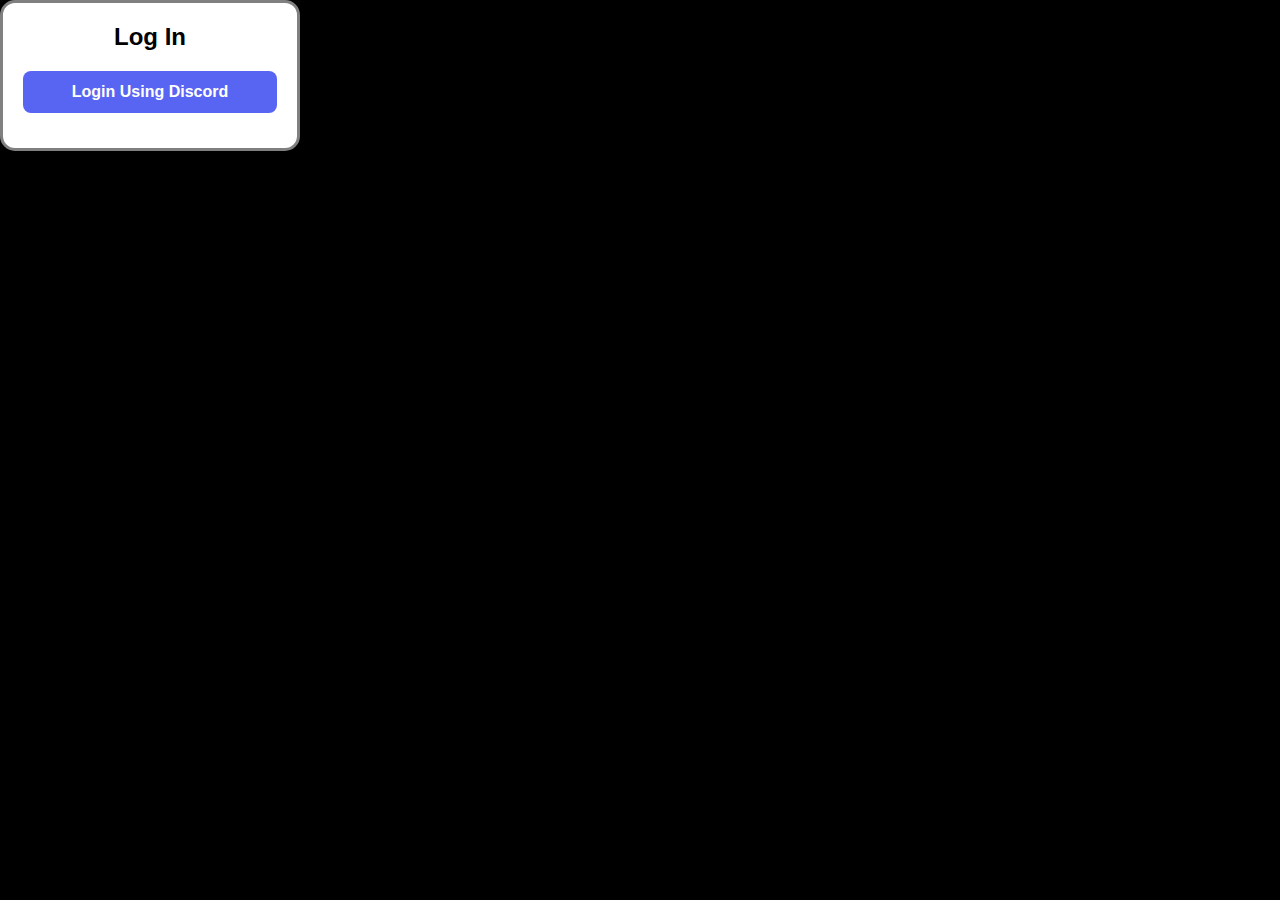
<file: index.html>
<!DOCTYPE html>
<html lang="en">
<head>
    <meta charset="UTF-8" />
    <meta name="viewport" content="width=device-width, initial-scale=1.0" />
    <title>Server Dashboard</title>
    <link rel="stylesheet" href="styles/style.css" />
</head>
<body>

    <div class="login-page" id="login-page">
        <div class="login-container">
        <h2>Log In</h2>
        <button id="login" onclick="discordLogin()" class="discord-login">Login Using Discord</button>
        </div>
    </div>

    <div class="servers-page hidden" id="servers-page">
        <header class="topbar">
        <div class="left-section" id="welcome">Welcome , to Ultimate CAD</div>
            <div class="center-section">
                <button >Join Using Code</button>
                <button>Create Server</button>
                <a href="html/server.html">Go to CAD</a>
            </div>
            <div class="right-section">
                <button onclick="refresh()">Settings</button>
                <button onclick="logOut()">Log out</button>
            </div>
        </header>

        <main class="dashboard">
            <div class="serverslist">
                <!-- Server list displayed in a table -->
                <table id="server-table" class="server-table">
                    <thead>
                        <tr>
                            <th>Server Name</th>
                            <th>Members</th>
                        </tr>
                    </thead>
                    <tbody id="server-list">
                        <!-- Server entries will be dynamically inserted here -->
                    </tbody>
                </table>
            </div>
        </main>
    </div>

    <script src="scripts/script.js"></script>
</body>
</html>
</file>
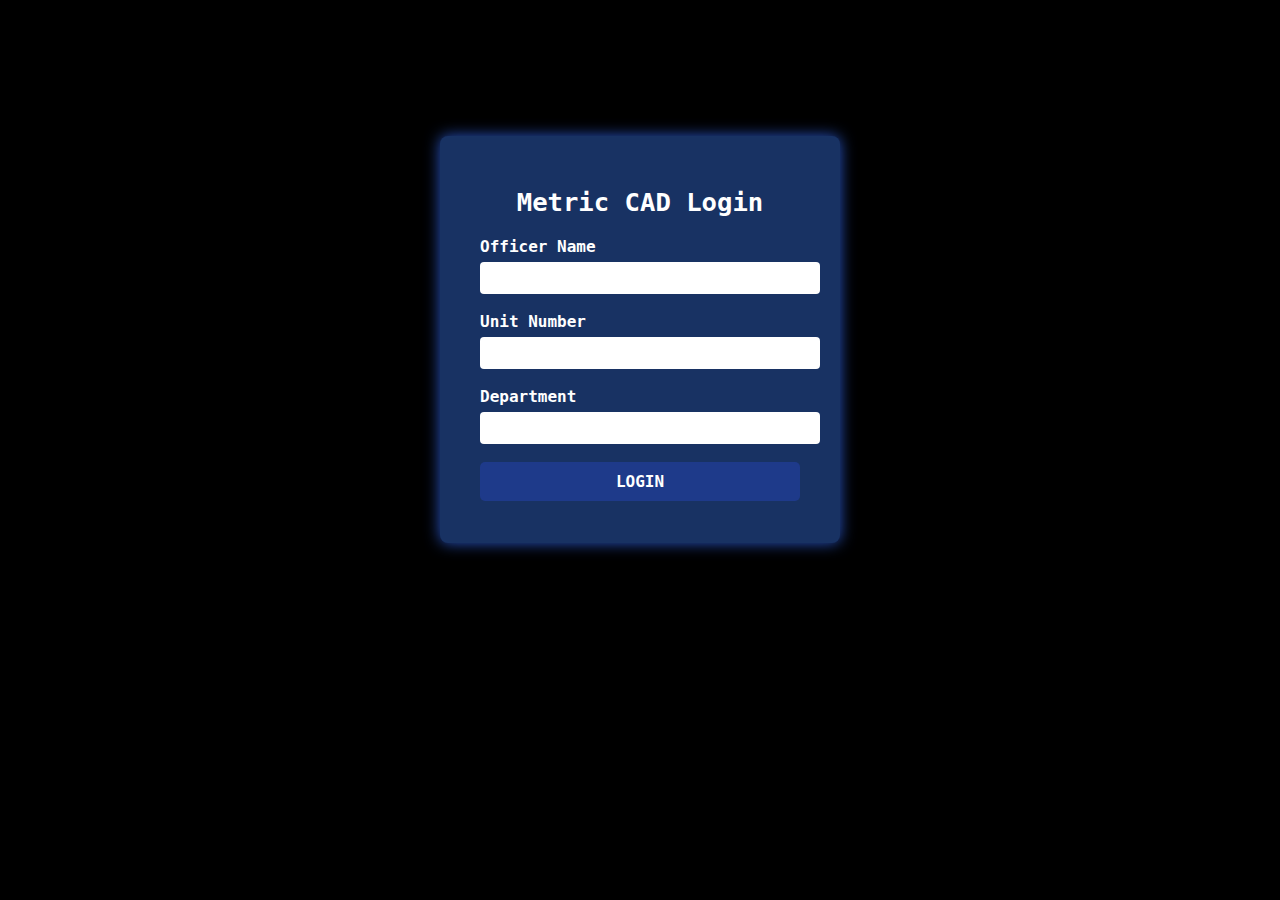
<file: login.html>
<!DOCTYPE html>
<html lang="en">
<head>
  <meta charset="UTF-8" />
  <title>CAD Login</title>
  <meta name="viewport" content="width=device-width, initial-scale=1" />
  <link rel="stylesheet" href="style.css" />
</head>
<body>
  <div id="login-container">
    <h2>Metric CAD Login</h2>
    <form id="login-form">
      <label for="name">Officer Name</label>
      <input type="text" id="name" required />
      <label for="unit">Unit Number</label>
      <input type="text" id="unit" required />
      <label for="agency">Department</label>
      <input type="text" id="agency" required />
      <button type="submit">LOGIN</button>
      <div id="login-error"></div>
    </form>
  </div>
  <script>
    document.getElementById('login-form').addEventListener('submit', function (e) {
      e.preventDefault();
      const name = document.getElementById('name').value.trim();
      const unit = document.getElementById('unit').value.trim();
      const agency = document.getElementById('agency').value.trim();

      if (name && unit && agency) {
        const officer = {
          name,
          unit,
          status: "AVAILABLE",
          call: "",
          agency,
          location: "",
          description: "(MDC) 10-41"
        };
        localStorage.setItem('loggedOfficer', JSON.stringify(officer));
        window.location.href = 'index.html';
      } else {
        document.getElementById('login-error').textContent = "Please fill all fields.";
      }
    });
  </script>
</body>
</html>
</file>
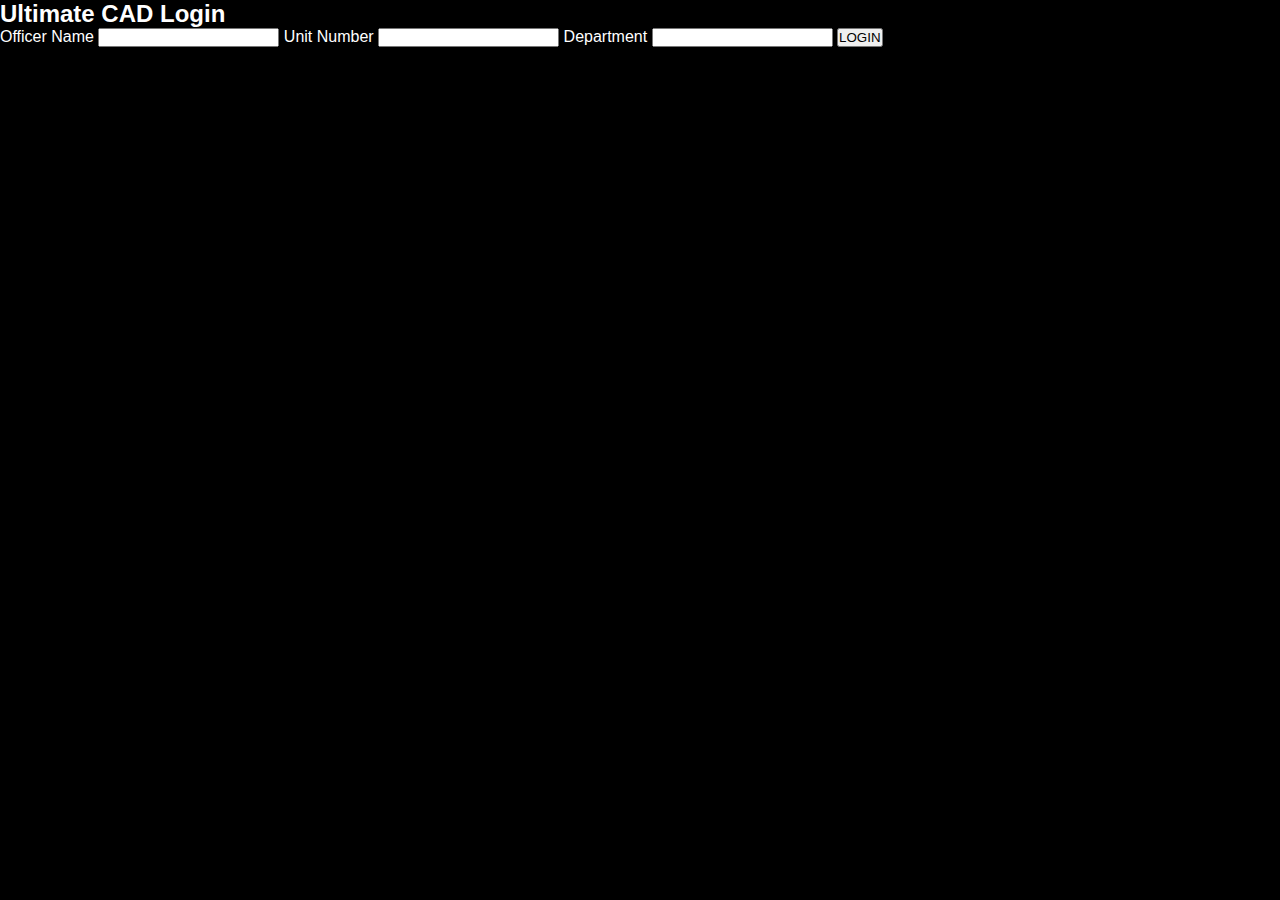
<file: html/server.html>
<!DOCTYPE html>
<html lang="en">
<head>
  <meta charset="UTF-8" />
  <title>CAD Login</title>
  <meta name="viewport" content="width=device-width, initial-scale=1" />
  <link rel="stylesheet" href="../styles/style.css" />
</head>
<body>
  <div id="login-container">
    <h2>Ultimate CAD Login</h2>
    <form id="login-form">
      <label for="name">Officer Name</label>
      <input type="text" id="name" required />
      <label for="unit">Unit Number</label>
      <input type="text" id="unit" required />
      <label for="agency">Department</label>
      <input type="text" id="agency" required />
      <button type="submit">LOGIN</button>
      <div id="login-error"></div>
    </form>
  </div>
  <script>
    document.getElementById('login-form').addEventListener('submit', function (e) {
      e.preventDefault();
      const name = document.getElementById('name').value.trim();
      const unit = document.getElementById('unit').value.trim();
      const agency = document.getElementById('agency').value.trim();

      if (name && unit && agency) {
        const officer = {
          name,
          unit,
          status: "AVAILABLE",
          call: "",
          agency,
          location: "",
          description: "(MDC) 10-41"
        };
        localStorage.setItem('loggedOfficer', JSON.stringify(officer));
        window.location.href = '../index.html';
      } else {
        document.getElementById('login-error').textContent = "Please fill all fields.";
      }
    });
  </script>
</body>
</html>
</file>
<file: styles/style.css>
.hidden {
    display: none !important; 
}

* {
    margin: 0;
    padding: 0;
    box-sizing: border-box;
}

body {
    font-family: Arial, sans-serif;
    background-color: #000000;
    color: #fff;
}

/* === Topbar/Header === */
.topbar {
    position: fixed;
    top: 0;
    left: 0;
    width: 100%;
    background-color: #222;
    padding: 10px 20px;
    display: flex;
    justify-content: space-between;
    align-items: center;
    z-index: 1000;
    box-shadow: 0 2px 8px rgba(0, 0, 0, 0.3);
}

/* Left, Center, Right Sections */
.topbar .left-section {
    font-size: 1.1rem;
    font-weight: bold;
}

.topbar .center-section,
.topbar .right-section {
    display: flex;
    gap: 10px;
}

/* Buttons in Header */
.topbar button {
    background-color: #444;
    color: white;
    border: none;
    padding: 8px 14px;
    border-radius: 5px;
    cursor: pointer;
    transition: background-color 0.2s ease-in-out;
}

.topbar button:hover {
    background-color: #666;
}

/* === Dashboard === */
.dashboard {
    padding: 80px 20px 20px; /* Top padding so content isn't hidden under topbar */
}

/* === Server Table === */
.server-table {
    width: 100%;
    border-collapse: collapse;
    background-color: #333;
    color: white;
    border-radius: 8px;
    overflow: hidden;
}

.server-table th, 
.server-table td {
    padding: 12px;
    text-align: left;
}

.server-table thead {
    background-color: #444;
}

.server-table tbody tr:nth-child(even) {
    background-color: #3a3a3a;
}

.server-table tbody tr:hover {
    background-color: #555;
}

.login-container {
    background-color: white;
    padding: 20px;
    border-radius: 15px;
    border: 3px solid gray;
    text-align: center;
    width: 300px;
}

.login-container h2 {
    margin-bottom: 20px;
    color: black;
}

.discord-login {
    display: block;
    width: 100%;
    padding: 12px;
    background-color: #5865F2; /* Discord purple-blue */
    color: white;
    font-size: 1rem;
    font-weight: bold;
    border: none;
    border-radius: 8px;
    cursor: pointer;
    margin-bottom: 15px;
    transition: background-color 0.2s ease-in-out;
}

.discord-login:hover {
    background-color: #4752c4;
}

.login-links {
    display: flex;
    justify-content: space-between;
    font-size: 0.9rem;
}

.login-links a {
    text-decoration: none;
    color: black;
}

.login-links a:hover {
    text-decoration: underline;
}
</file>
<file: style.css>
body {
  background-color: #000;
  color: #fff;
  font-family: 'Consolas', monospace;
  margin: 0;
  padding: 10px;
}

/* Hide initially */
.hidden {
  display: none !important;
}

.navbar {
  display: flex;
  flex-wrap: wrap;
  gap: 10px;
  background-color: #183263;
  padding: 10px;
  align-items: center;
}

.navbar button {
  background-color: #1e3a8a;
  color: white;
  border: none;
  padding: 8px 12px;
  border-radius: 4px;
  cursor: pointer;
  font-weight: bold;
}

.navbar button:hover {
  background-color: #2954c3;
}

.status-buttons {
  display: flex;
  gap: 10px;
  margin-left: auto;
}

.status-buttons button {
  background-color: transparent;
  border: 2px solid;
  padding: 6px 10px;
  border-radius: 4px;
  font-weight: bold;
  color: white;
  cursor: pointer;
}

/* Outline colors for status */
.status-buttons .available {
  border-color: lime;
}
.status-buttons .unavailable {
  border-color: red;
}
.status-buttons .on-scene {
  border-color: #4eaaff;
}
.status-buttons .enroute {
  border-color: limegreen;
}
.status-buttons .busy {
  border-color: orange;
}

.calls-table,
.officers-table,
.bolo-table,
.ped-table,
.vic-table,
.gun-table {
  width: 100%;
  border-collapse: collapse;
  margin-top: 20px;
  background-color: #111;
}

.calls-table th, .calls-table td,
.officers-table th, .officers-table td,
.bolo-table th, .bolo-table td,
.ped-table th, .ped-table td,
.vic-table th, .vic-table td,
.gun-table th, .gun-table td {
  border: 1px solid #444;
  padding: 8px;
  text-align: left;
}

.calls-table th, .officers-table th, .bolo-table th, .ped-table th, .vic-table th, .gun-table th {
  background-color: #1f1f1f;
  color: #fff;
  text-transform: uppercase;
  font-size: 13px;
}

.available {
  color: lime;
  font-weight: bold;
}

.unavailable {
  color: red;
  font-weight: bold;
}

.on-scene {
  color: #4eaaff;
  font-weight: bold;
}

.enroute {
  color: limegreen;
  font-weight: bold;
}

.busy {
  color: orange;
  font-weight: bold;
}

.calls-table td.units {
  color: #00ffcc;
}

.calls-table tr:hover,
.officers-table tr:hover {
  background-color: #222;
}

/* Scrollbar */
body::-webkit-scrollbar {
  width: 8px;
}
body::-webkit-scrollbar-thumb {
  background-color: #333;
  border-radius: 4px;
}

/* Login page */
#login-container {
  background-color: #183263;
  padding: 30px 40px;
  border-radius: 8px;
  box-shadow: 0 0 15px #2954c3;
  width: 320px;
  text-align: center;
  margin: auto;
  margin-top: 10%;
}

#login-container h2 {
  margin-bottom: 20px;
  font-weight: bold;
  font-size: 1.6em;
}

#login-form label {
  display: block;
  text-align: left;
  font-weight: bold;
  margin-bottom: 6px;
}

#login-form input {
  width: 100%;
  padding: 8px 10px;
  border-radius: 4px;
  border: none;
  margin-bottom: 18px;
  font-family: 'Consolas', monospace;
  font-size: 14px;
}

#login-form button {
  background-color: #1e3a8a;
  color: white;
  border: none;
  padding: 10px 0;
  font-weight: bold;
  border-radius: 5px;
  cursor: pointer;
  font-family: 'Consolas', monospace;
  width: 100%;
  font-size: 16px;
}

#login-form button:hover {
  background-color: #2954c3;
}

#login-error {
  margin-top: 12px;
  font-size: 0.9em;
  font-weight: bold;
  color: #ff4c4c;
}

#map-page {
  margin-top: 20px;
  display: flex;
  flex-direction: column;
  align-items: center;
}

#map-page img {
  width: 100%;
  max-width: 1200px;
  height: auto;
}

/* Close Button */
.close-btn {
  all: unset; /* completely removes all default styles, including background */
  color: white;
  font-size: 16px;
  cursor: pointer;
  line-height: 1;
}
.close-btn:hover {
  color: red;
}

button {
  background-color: #1e3a8a;
  color: white;
  border: none;
  padding: 8px 12px;
  border-radius: 4px;
  cursor: pointer;
  font-weight: bold;
}

input[type="text"],
input[type="password"] {
  width: 10%;
  padding: 8px 10px;
  border-radius: 4px;
  border: none;
  margin-bottom: 10px;
  font-family: 'Consolas', monospace;
}

button:hover {
  background-color: #2954c3;
}
</file>
